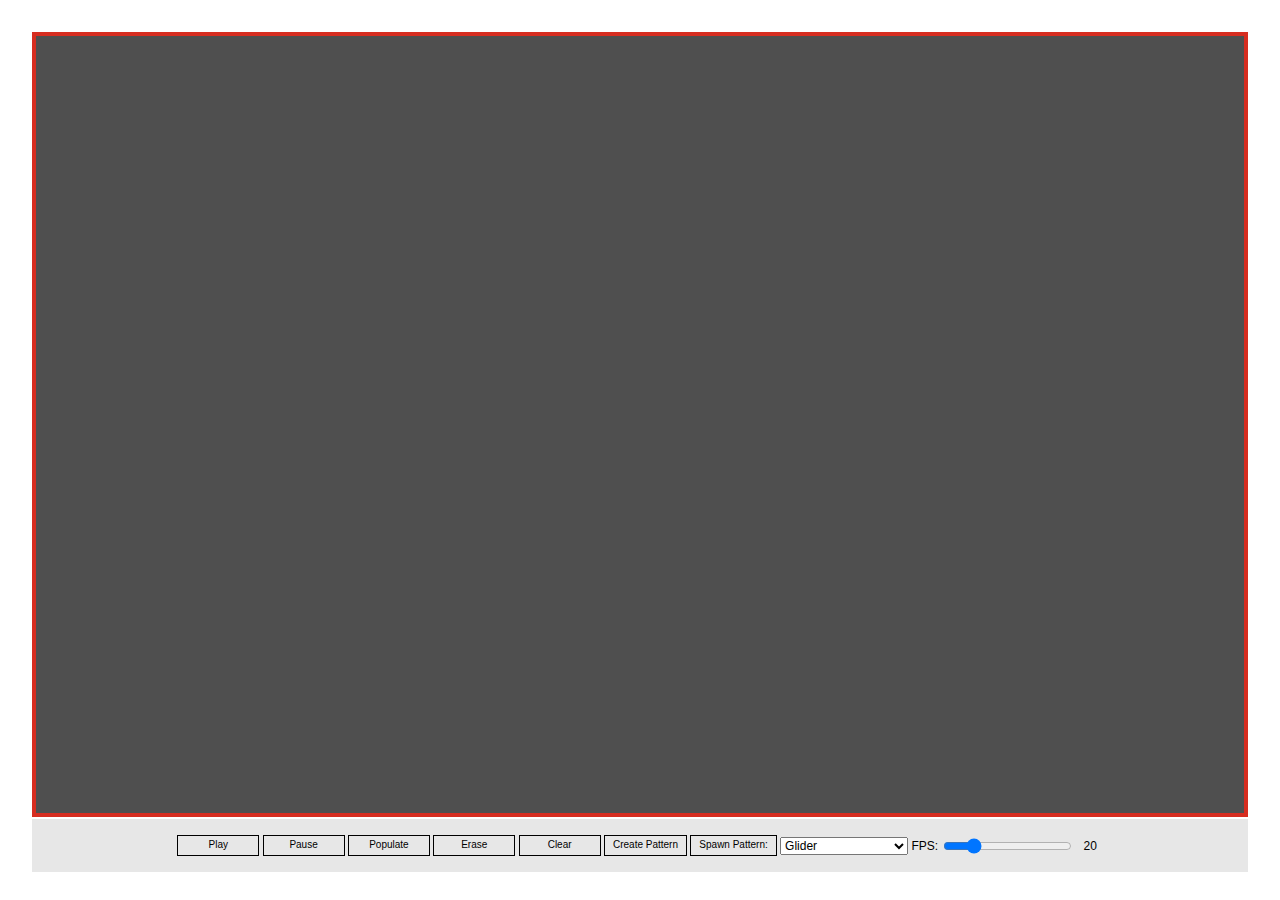
<file: src/main/ui/index.htm>
<!DOCTYPE html>
<html>
<head>
	<meta charset="UTF-8">
	<meta http-equiv="X-UA-Compatible" content="IE=edge">
	<title>Game Of Life</title>
	<link rel="stylesheet" href="ui.css" />
	<script type="text/javascript" src="http://code.jquery.com/jquery-1.11.3.min.js"></script>
	<script type="text/javascript" src="ui.js"></script>
	<script type="text/javascript" src="patternCreator.js"></script>
</head>
<body>
	<div id="ui">
		<div id="canvas-container">
			<canvas id="canvas">
			</canvas>
		</div>
		<div id="toolbar">
			<span id="play-button" class="button">
				Play
			</span>
			<span id="pause-button" class="button">
				Pause
			</span>
			<span id="populate-button" class="button">
				Populate
			</span>
			<span id="erase-button" class="button">
				Erase
			</span>
			<span id="clear-button" class="button">
				Clear
			</span>
			<span id="create-pattern" class="button">
				Create Pattern
			</span>
			<span id="spawn-pattern" class="button">
				Spawn Pattern:
			</span>
			<select id="spawn-pattern-dropdown">
			</select>
			<span>FPS:</span>
			<input id="fps-range" type="range" min="0.5" max="100" step="0.5" value="20" oninput="fpsChange()" />
			<span id="fps">20</span>
		</div>
	</div>
	<div id="pattern-creator">
		<div id="pattern-creator-canvas-container">
			<canvas id="pattern-creator-canvas">
			</canvas>
		</div>
		<div id="pattern-creator-toolbar">
			<span id="pattern-creator-populate-button" class="button">
				Populate
			</span>
			<span id="pattern-creator-erase-button" class="button">
				Erase
			</span>
			<span id="pattern-creator-clear-button" class="button">
				Clear
			</span>
			<span id="pattern-creator-save-button" class="button">
				Save
			</span>
			<span id="pattern-creator-cancel-button" class="button">
				Cancel
			</span>
		</div>
	</div>
</body>
</html>
</file>
<file: src/main/ui/ui.css>
* {
	font-family: Helvetica, sans-serif;
	font-size: 12px;
}

html,
body {
	margin: 0;
	padding: 0;
	background-color: #fff;
}

#ui {
	position: absolute;
	left: 0;
	top: 0;
	right: 0;
	bottom:  0;
	padding: 32px;
}

#canvas-container  {
	background-color: #4f4f4f;
	height: calc(100% - 51px);
	overflow: hidden;
}

#canvas {
	border-style: solid;
	border-width: 4px;
}

#toolbar {
	background-color: #e7e7e7;
	height: 21px;
	padding: 16px;
	text-align: center;
	margin-top: 2px;
}

.button {
	display: inline-block;
	border: solid 1px #000;
	height: 19px;
	line-height: 18px;
	padding: 0 8px;
	color: #000;
	font-size: 10px;
	cursor: pointer;
	min-width: 64px;
	user-select: none;
	-o-user-select: none;
	-ms-user-select: none;
	-moz-user-select: none;
	-webkit-user-select: none;
}

	.button:hover {
		box-shadow: 0 0 2px 0 #848484;
	}
	
#toolbar  > * {
	vertical-align: middle;
}
	
#pattern-creator {
	display: none;
	position: relative;
	background-color: #e7e7e7;
	z-index: 100;
	border: solid 1px #000;
	width: 672px;
	height: 723px;
	margin: 0 auto;
	padding: 16px;
	padding-bottom: 8px;
	margin-top: 64px;
}

#pattern-creator-canvas-container {
	background-color: #4f4f4f;
	overflow: hidden;
	height: calc(100% - 51px);
}

#pattern-creator-toolbar {
	height: 21px;
	padding: 16px;
	text-align: center;
	margin-top: 2px;
}

#spawn-pattern-dropdown  {
	min-width: 128px;
}

#fps {
	display: inline-block;
	width: 25px;
}
</file>
